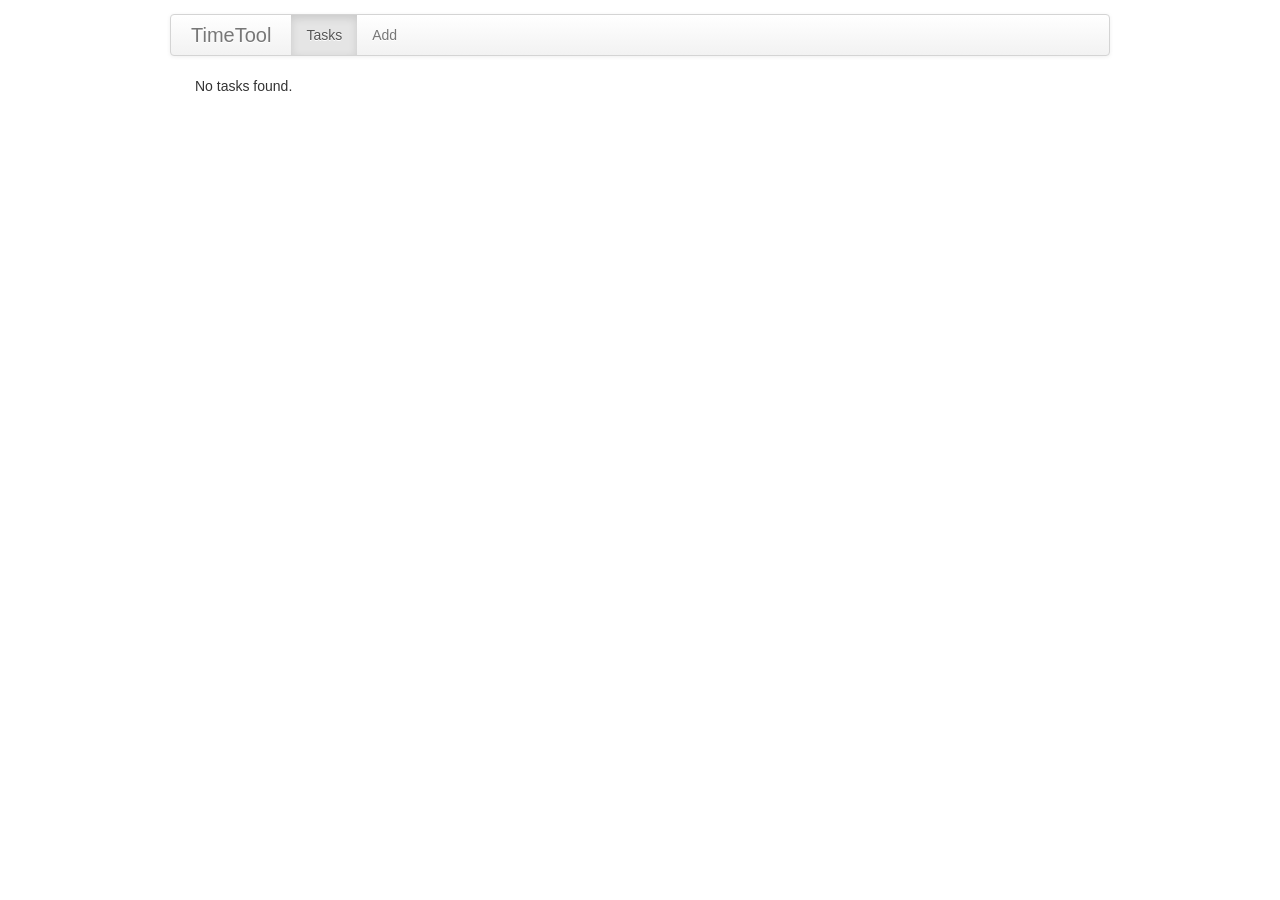
<file: index.html>
<html>
<head>
    <meta http-equiv="content-type" content="text/html;charset=UTF-8">
    <title>TimeTool</title>
    <link rel="stylesheet" href="bootstrap/css/bootstrap.min.css" media="screen">
    <link rel="stylesheet" href="style/main.css" type="text/css">

    <script src="scripts/jquery-1.8.2.min.js"></script>
    <script src="bootstrap/js/bootstrap.js"></script>
    <script src="scripts/underscore-1.4.2.min.js"></script>
    <script src="scripts/backbone-0.9.2.js"></script>

    <script src="scripts/textloader.js"></script>
    <script src="scripts/timetool.js"></script>
</head>

<body>
    <div class="container">

        <div class="navbar" id="navigation">
            <div class="navbar-inner">
                <a class="brand" href="/">TimeTool</a>
                <div class="nav-collapse collapse">
                    <ul class="nav">
                        <li class="active"><a href="/">Tasks</a></li>
                        <li><a href="/job/add">Add</a></li>
                    </ul>
                </div>
            </div>
        </div>
        <div id="main"></div>
    </div>
</body>

</html>
</file>
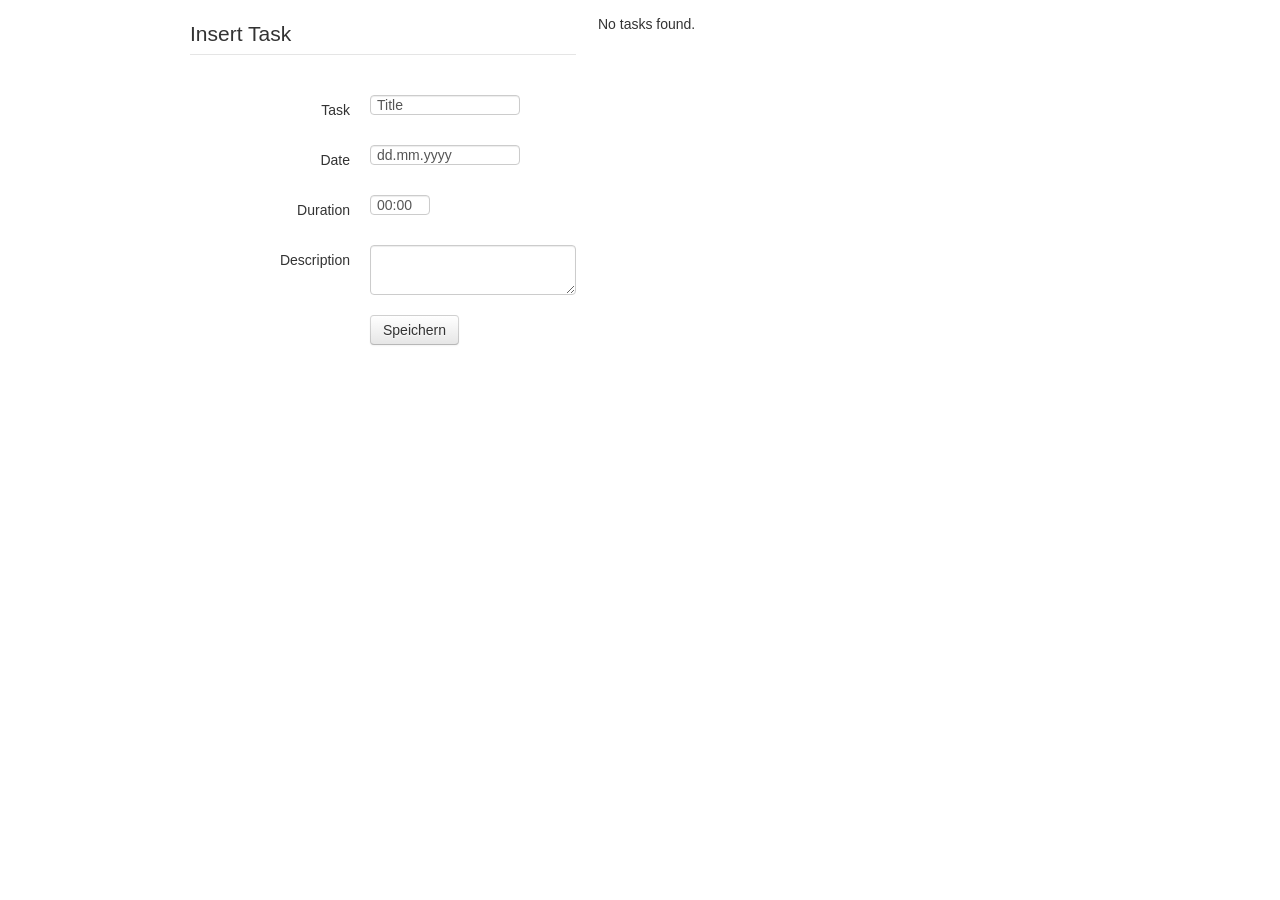
<file: index2.html>
<html>
<head>
    <meta http-equiv="content-type" content="text/html;charset=UTF-8">
    <title>TimeTool</title>
    <link rel="stylesheet" href="bootstrap/css/bootstrap.min.css" media="screen">
    <link rel="stylesheet" href="style/main.css" type="text/css">

    <script src="scripts/jquery-1.8.2.min.js"></script>
    <script src="bootstrap/js/bootstrap.js"></script>
    <script src="scripts/underscore-1.4.2.min.js"></script>
    <script src="scripts/backbone-0.9.2.js"></script>
    <script src="scripts/textloader.js"></script>
    

    <!-- BACKBONE STRUCTURE -->
    <script src="scripts/models/job.js"></script>
    <script src="scripts/collections/timetool.js"></script>
    <script src="scripts/views/forms/jobform.js"></script>
    <script src="scripts/views/lists/joblist.js"></script>
    <script src="scripts/views/details/details.js"></script>
    <script src="scripts/router/timetool.js"></script>
    <script src="scripts/timetool2.js"></script>
</head>

<body>
    <div class="container">
        <div id="main" class="container-fluid">
            <div class="row-fluid">
                <div id="sidebar" class="span5"></div>
                <div id="content" class="span4"></div>
            </div>
        </div>
    </div>
</body>

</html>
</file>
<file: style/main.css>
body {
    padding:1em;
}
</file>
